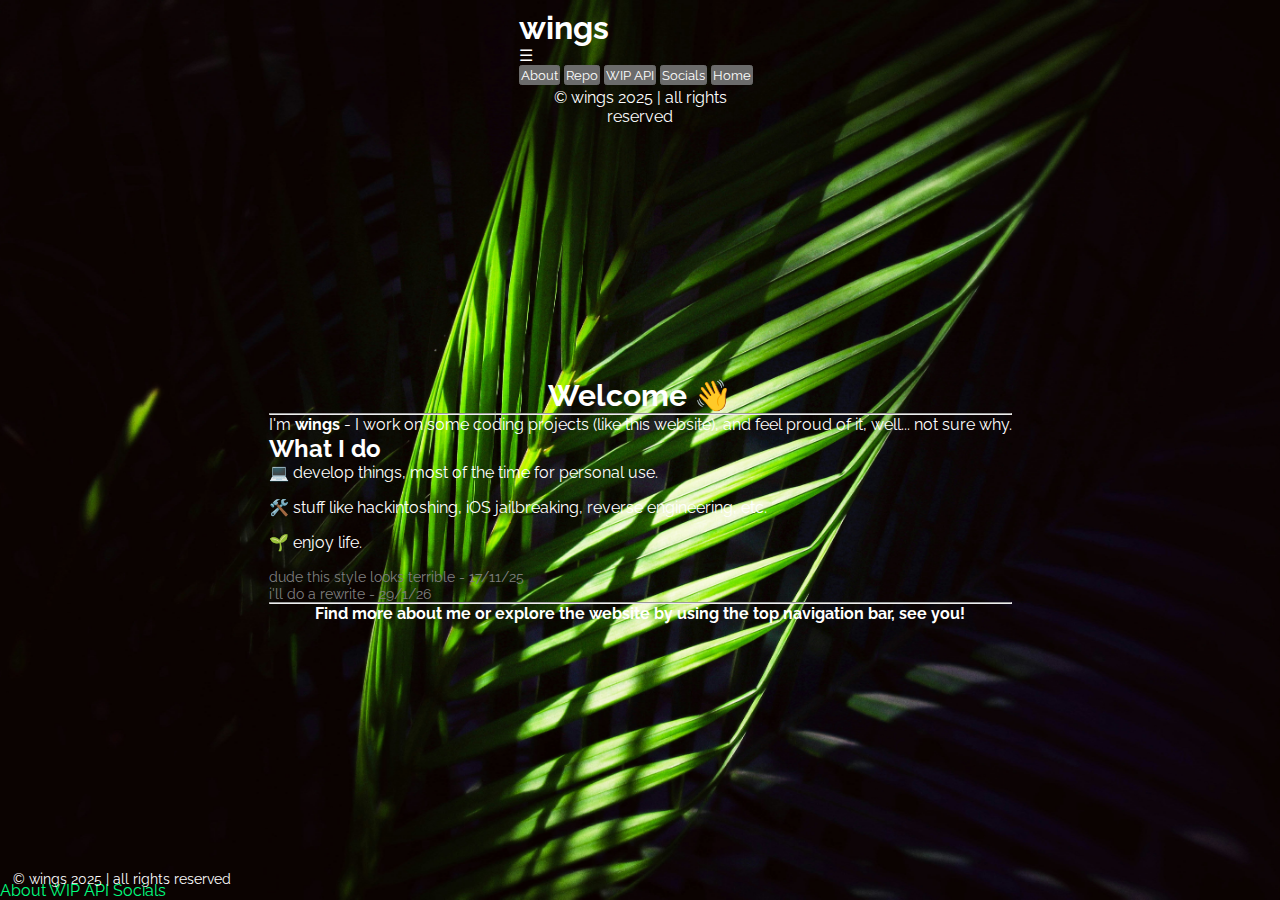
<file: index.html>
<!DOCTYPE html>
<html lang="en">

<head>
    <meta charset="UTF-8">
    <meta name="viewport" content="width=device-width, initial-scale=1.0, maximum-scale=1.0, user-scalable=no">
    <link rel="icon" type="image/png" href="/favicon/favicon-96x96.png" sizes="96x96" />
    <link rel="icon" type="image/svg+xml" href="/favicon/favicon.svg" />
    <link rel="shortcut icon" href="/favicon/favicon.ico" />
    <link rel="apple-touch-icon" sizes="180x180" href="/favicon/apple-touch-icon.png" />
    <meta name="apple-mobile-web-app-title" content="wings" />
    <link rel="manifest" href="/favicon/site.webmanifest" />
    <title>wings</title>
    <link rel="stylesheet" href="/styles.css">
    <script src="/scripts.js"></script>
    <style>
        body {
            display: flex;
            flex-direction: column;
            min-height: 100vh;
        }

        ul {
            list-style: none;
            padding: 0;
        }

        ul li {
            position: relative;
            padding-left: 1.5em;
            margin-bottom: 1em;
        }

        ul li:nth-child(1)::before {
            content: "💻";
            position: absolute;
            left: 0;
        }

        ul li:nth-child(2)::before {
            content: "🛠️";
            position: absolute;
            left: 0;
        }

        ul li:nth-child(3)::before {
            content: "🌱";
            position: absolute;
            left: 0;
        }
    </style>
</head>

<body>
    <header>
        <div class="topbar">
            <h1>wings</h1>
            <div class="hamburger" onclick="toggleMenu()">☰</div>
            <div class="nav">
                <button onclick="goto.href='/about';">About</button>
                <button onclick="goto.href='/repo';">Repo</button>
                <button onclick="window.location.href='https://fastipi.onrender.com';">WIP API</button>
                <button onclick="goto.href='/socials';">Socials</button>
                <button id="home">Home</button>
                <p style="text-align: center; padding: 1%;">© wings 2025 | all rights reserved</p>
            </div>
        </div>
    </header>
    <main>
        <div class="c-container">
            <div class="content">
                <!-- why `font-size: 190%;`? because that's 90% the default font-size -->
                <h1 style="text-align: center; font-size: 190%;">Welcome 👋</h1>
                <hr>
                <p>I'm <strong>wings</strong> - I work on some coding projects (like this website), and feel
                    proud of it, well... not sure why.
                </p>
                <h2>What I do</h2>
                <ul>
                    <li>develop things, most of the time for personal use.</li>
                    <li>stuff like hackintoshing, iOS jailbreaking, reverse engineering, etc.</li>
                    <li>enjoy life.</li>
                </ul>
                <p style="font-size: 90%; color: gray;">dude this style looks terrible - 17/11/25</p>
                <p style="font-size: 90%; color: gray;">i'll do a rewrite - 29/1/26</p>
                <hr>
                <p style="text-align: center;"><strong>Find more about me or explore the website by using the top navigation bar, see
                        you!</strong></p>
            </div>
        </div>
    </main>
    <footer style="text-align: center; padding: 1%;">
        © wings 2025 | all rights reserved
    </footer>

    <div class="seo-links">
        <a href="/about">About</a>
        <a href="https://fastipi.onrender.com">WIP API</a>
        <a href="/socials">Socials</a>
    </div>

    <script src="/hamburger.js?v=<%= Date.now() %>"></script>
</body>

</html>
</file>
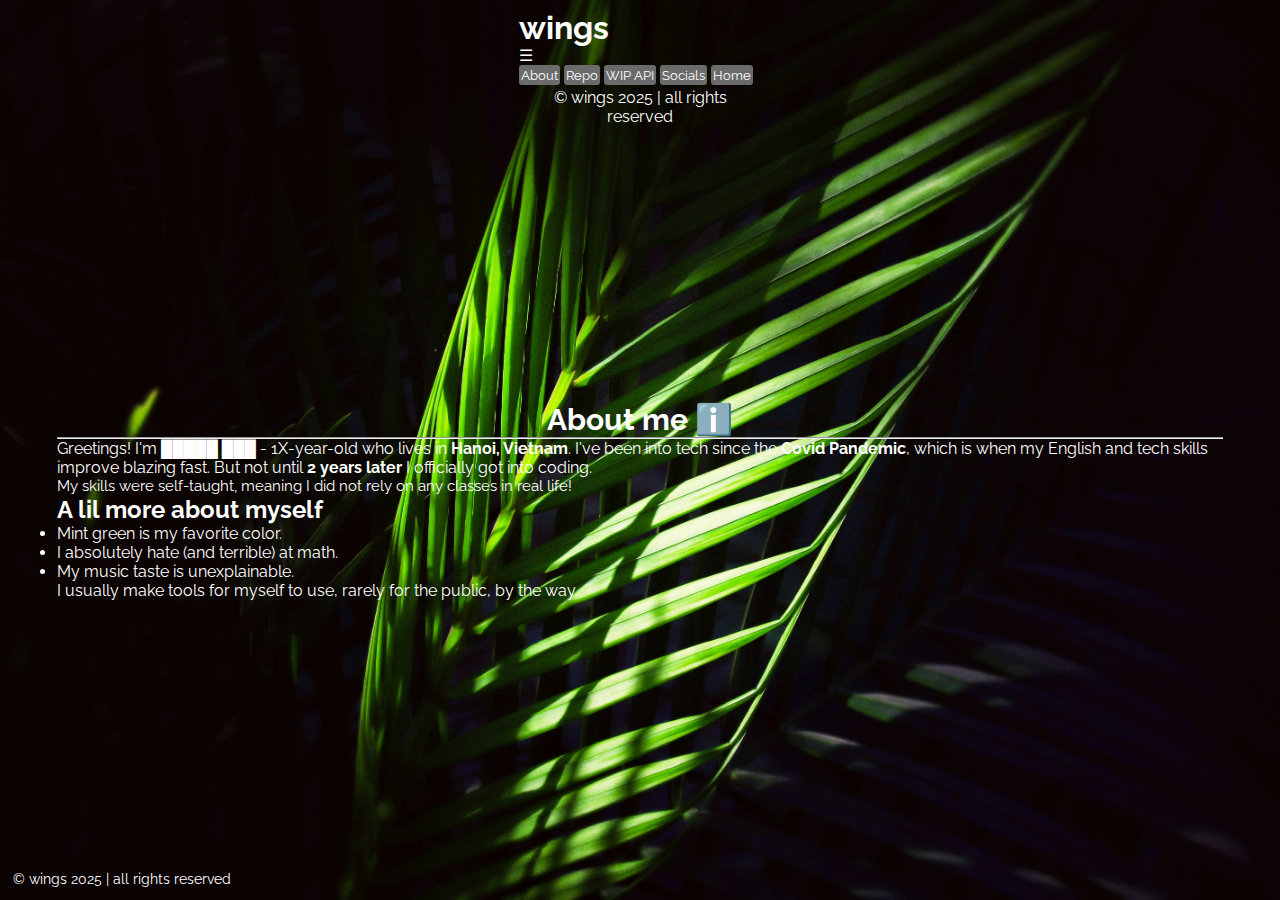
<file: about/index.html>
<!DOCTYPE html>
<html lang="en">

<head>
    <meta charset="UTF-8">
    <meta name="viewport" content="width=device-width, initial-scale=1.0, maximum-scale=1.0, user-scalable=no">
    <link rel="icon" type="image/png" href="/favicon/favicon-96x96.png" sizes="96x96" />
    <link rel="icon" type="image/svg+xml" href="/favicon/favicon.svg" />
    <link rel="shortcut icon" href="/favicon/favicon.ico" />
    <link rel="apple-touch-icon" sizes="180x180" href="/favicon/apple-touch-icon.png" />
    <meta name="apple-mobile-web-app-title" content="wings" />
    <link rel="manifest" href="/favicon/site.webmanifest" />
    <title>wings | About</title>
    <link rel="stylesheet" href="/styles.css">
    <script src="/scripts.js"></script>
    <style>
        body {
            display: flex;
            flex-direction: column;
            min-height: 100vh;
        }

        #hidden-quote {
            color: #353535;
            font-size: 15px;
            opacity: 0;
            transition: opacity 0.25s ease;
            text-align: center;
        }

        #hidden-quote:hover {
            opacity: 1;
        }
    </style>
</head>

<body>
    <header>
        <div class="topbar">
            <h1 onclick="goto.href='/';">wings</h1>
            <div class="hamburger" onclick="toggleMenu()">☰</div>
            <div class="nav">
                <button id="about">About</button>
                <button onclick="goto.href='/repo';">Repo</button>
                <button onclick="window.location.href='https://fastipi.onrender.com';">WIP API</button>
                <button onclick="goto.href='/socials';">Socials</button>
                <button id="home" onclick="goto.href='/';">Home</button>
                <p style="text-align: center; padding: 1%;">© wings 2025 | all rights reserved</p>
            </div>
        </div>
    </header>
    <main>
        <div class="c-container">
            <div class="content">
                <!-- why `font-size: 190%;`? because that's 90% the default font-size -->
                <h1 style="text-align: center; font-size: 190%;">About me ℹ️</h1>
                <hr>
                <p>Greetings! I'm █████ ███ - 1X-year-old who lives in <strong>Hanoi, Vietnam</strong>. I've been into tech since the <strong>Covid Pandemic</strong>, which is when my English and tech skills improve blazing fast. But not until <strong>2 years later</strong> I officially got into coding.</p>
                <p style="font-size: 15px;">My skills were self-taught, meaning I did not rely on any classes in real life!</p>
                <h2>A lil more about myself</h2>
                <ul>
                    <li>Mint green is my favorite color.</li>
                    <li>I absolutely hate (and terrible) at math.</li>
                    <li>My music taste is unexplainable.</li>
                </ul>
                <p>I usually make tools for myself to use, rarely for the public, by the way.</p>
                <p id="hidden-quote">"Coding isn’t even the hard part, it’s finding a project you actually <i>want</i> to work on." - None other than me</p>
            </div>
        </div>
    </main>
    <footer style="text-align: center; padding: 1%;">
        © wings 2025 | all rights reserved
    </footer>
    <script src="/hamburger.js?v=<%= Date.now() %>"></script>
</body>

</html>
</file>
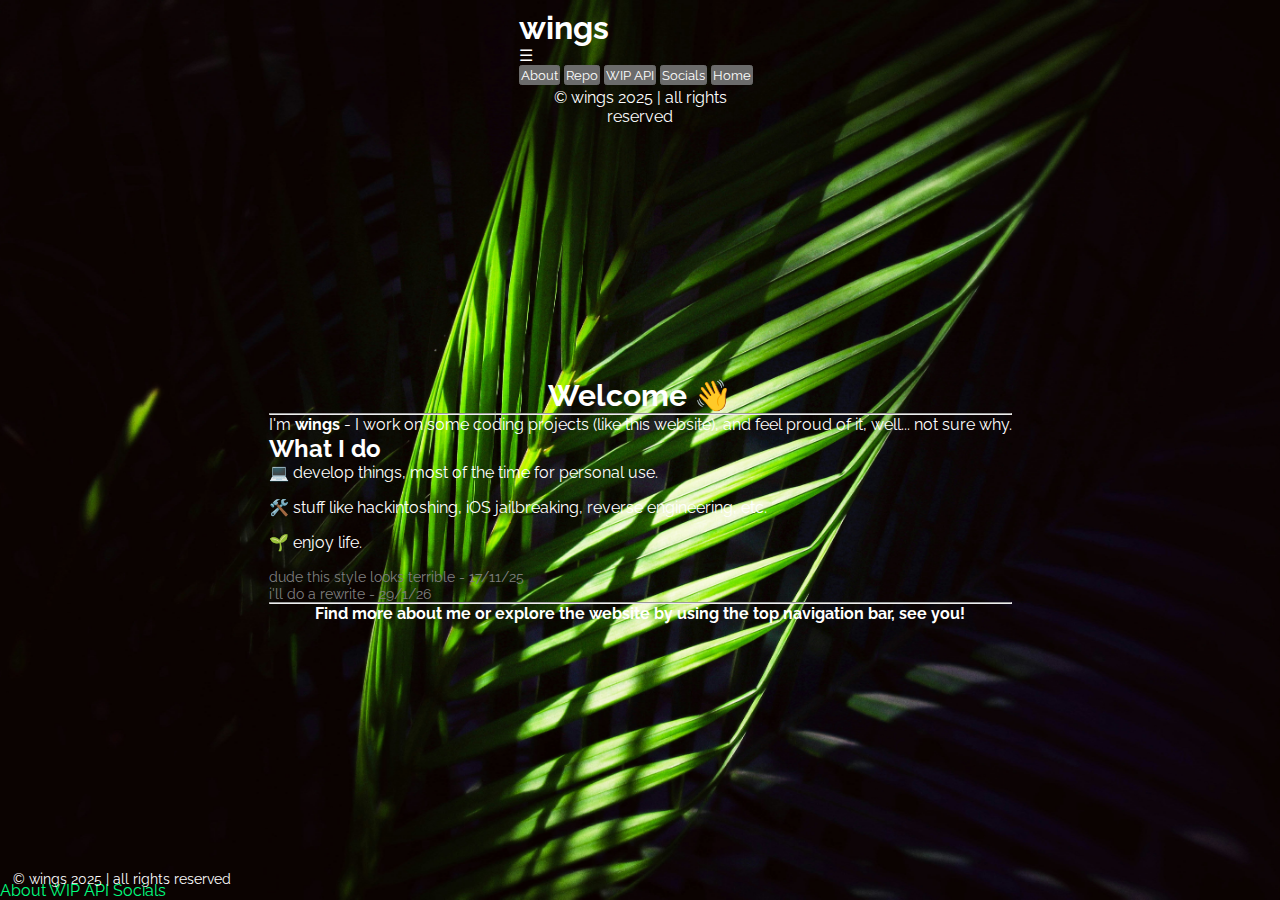
<file: repo/index.html>
<!DOCTYPE html>
<html>
<head>
    <meta http-equiv="refresh" content="0; url='https://winaviation.github.io/#repo'" />
</head>
<body>
    <p>redirecting... <a href="https://winaviation.github.io/#repo">click here</a> if u stuck</p>
</body>
</html>
</file>
<file: styles.css>
@import url("https://fonts.googleapis.com/css2?family=Raleway:ital,wght@0,100..900;1,100..900&display=swap");
:root {
    color-scheme: dark;
}
* {
    font-family: "Raleway", sans-serif;
    user-select: none;
    -webkit-user-select: none;
    padding: 0;
    margin: 0;
}
body {
    background: url("background.jpg") no-repeat center center;
    color: white;
    background-size: cover;
    min-height: 100vh;
    display: flex;
    flex-direction: column;
    overflow-x: clip;
    position: relative;
}
header {
    flex-shrink: 0;
    width: 100%;
    display: flex;
    justify-content: center;
    position: sticky;
    top: 1.046vh;
    z-index: 50;
}
.header-content {
    width: 100%;
    height: 100%;
    display: flex;
    justify-content: space-between;
    align-items: center;
}
.header-content h1 {
    color: #00ff80;
    margin-left: 1.32%;
    font-size: 3.347vh;
}
.header-content .header-buttons {
    display: flex;
    align-items: center;
    margin-right: 0.8%;
    gap: 0.523vw;
}
main {
    flex-grow: 1;
    display: flex;
    justify-content: center;
    align-items: center;
    width: 100%;
    padding: 3.347vh;
    box-sizing: border-box;
    overflow: hidden;
}
.bento-container {
    display: flex;
    gap: 1.569vw;
    align-items: center;
    justify-content: center;
    max-width: 73.222vw;
}
.hero-content::-webkit-scrollbar {
    display: none;
}
.bento-right {
    display: flex;
    flex-direction: column;
    gap: 3.638vh;
}
.hero-content {
    display: flex;
    flex-direction: column;
    justify-content: center;
    padding: 6vmin 5vmin;
    scrollbar-width: none;
}
.brand-title {
    font-size: 11.506vh;
    font-weight: 800;
    margin-bottom: 0.523vh;
    letter-spacing: -0.105vw;
}
.brand-sub {
    font-size: 1.883vh;
    font-weight: 600;
    color: white;
}
.space-maker {
    height: 4.184vh;
}
.brand-desc {
    font-size: 1.883vh;
    line-height: 1.6;
    color: #cccccc;
    max-width: 90%;
}
.side-content {
    display: flex;
    flex-direction: column;
    justify-content: center;
    padding: 4vmin;
}
.side-title {
    font-size: 2.51vh;
    font-weight: 700;
    margin-bottom: 2.092vh;
    display: flex;
    align-items: center;
    gap: 0.523vw;
    color: white;
}
.side-text {
    font-size: 1.674vh;
    line-height: 1.6;
    color: white;
}
.hero-content {
    position: relative;
    display: flex;
    flex-direction: column;
    justify-content: flex-start;
    align-items: flex-start;
    height: 100%;
    width: 100%;
    box-sizing: border-box;
    padding: 6vmin;
}
.hero-content .hero-body {
    margin-block: auto;
}
.hero-body {
    width: 100%;
}
.hero-footer {
    position: absolute;
    bottom: 2.092vh;
    left: 0;
    right: 0;
    width: 100%;
    padding: 0 2.092vw;
    box-sizing: border-box;
}
.footer-msg {
    text-align: center;
    font-size: 0.9em;
    opacity: 0.7;
    margin-top: 1.046vh;
}
.content {
    height: 100%;
    width: 100%;
    padding: 3vmin;
    box-sizing: border-box;
}
.panel-wrapper {
    position: relative;
    width: 100%;
    height: 100%;
}
.panel {
    position: absolute;
    top: 0;
    left: 0;
    width: 100%;
    height: 100%;
    visibility: hidden;
    pointer-events: none;
    overflow-y: auto;
}
.panel.active {
    visibility: visible;
    pointer-events: all;
}
#current {
    --btn-bg: #00ff80;
    --btn-color: black;
}
.line-container {
    display: flex;
    justify-content: center;
    width: 100%;
    height: 0.457vh;
    margin-top: 2.287vh;
}
.line {
    background: rgba(255, 255, 255, 0.2);
    height: 100%;
    width: 95%;
    border-radius: 100vh;
}
.what-i-do {
    list-style: none;
    padding: 0;
}
.what-i-do li {
    position: relative;
    padding-left: 1.5em;
    margin-bottom: 1em;
}
.what-i-do li:nth-child(1)::before {
    content: "💻";
    position: absolute;
    left: 0;
}
.what-i-do li:nth-child(2)::before {
    content: "🛠️";
    position: absolute;
    left: 0;
}
.what-i-do li:nth-child(3)::before {
    content: "🌱";
    position: absolute;
    left: 0;
}
a {
    color: #00ff80;
    text-decoration: none;
}
.tc-sep {
    display: flex;
    align-items: center;
    gap: 2vmin;
    width: 100%;
}
.line-sep-container {
    display: flex;
    flex-grow: 1;
    height: 0.457vh;
}
.line-sep {
    background: white;
    height: 100%;
    width: 100%;
    opacity: 0.2;
    border-radius: 100vh;
}
code {
    font-family: monospace;
    background: rgba(0, 0, 0, 0.5);
    padding: 0.1em;
    border-radius: 0.3em;
}
.add-to-pm {
    display: flex;
    align-items: center;
    flex-direction: column;
    gap: 2vmin;
    margin-top: 2vmin;
}
.btn-content-wrapper {
    display: flex;
    align-items: center;
    justify-content: center;
    width: 100%;
    height: 100%;
    line-height: 1;
}
.pm-logo {
    width: 1.2em;
    height: auto;
    margin-right: 1vmin;
    display: block;
}
footer {
    padding: 1%;
    position: absolute;
    bottom: 0;
    width: 100%;
    display: flex;
    justify-content: space-between;
    align-items: center;
    box-sizing: border-box;
    font-size: 1.6vh;
}
footer p,
footer a {
    transition: opacity 0.3s ease;
    opacity: 0.5;
}
footer p:hover,
footer a:hover {
    opacity: 1;
}
#main-card {
    position: relative;
    left: 0;
    transition: left 0.45s cubic-bezier(0.4, 0, 0.2, 1);
}
#bento-right {
    position: relative;
    left: 0;
    transition: left 0.45s cubic-bezier(0.4, 0, 0.2, 1);
}
#hamburger {
    display: none;
}
#mobile-menu {
    display: none;
}
@media (max-width: 768px) {
    body {
        overflow-y: auto;
    }
    main {
        align-items: center;
        justify-content: flex-start;
        padding: 2vh 0;
        padding-bottom: 9vh;
        overflow: visible;
    }
    .bento-container {
        flex-direction: column;
        align-items: center;
        width: 100%;
        max-width: 100vw;
        gap: 2.5vh;
    }
    .header-content h1 {
        margin-left: 4.4%;
    }
    .bento-right {
        flex-direction: column;
        align-items: center;
        width: 100%;
        gap: 2.5vh;
    }
    .brand-title {
        font-size: 8vh;
    }
    .hero-content {
        padding: 4vmin;
    }
    .side-content {
        padding: 3vmin;
    }
    .header-content .header-buttons {
        display: none;
    }
    #hamburger {
        display: flex;
        align-items: center;
        justify-content: center;
        position: absolute;
        top: 50%;
        right: 4vw;
        transform: translateY(-50%);
        width: 10vw;
        height: 10vw;
        max-width: 44px;
        max-height: 44px;
        background: rgba(255, 255, 255, 0.08);
        border: 1px solid rgba(255, 255, 255, 0.2);
        border-radius: 0.8em;
        color: white;
        font-size: 1.3em;
        cursor: pointer;
        z-index: 100;
        transition: background 0.2s ease;
        -webkit-tap-highlight-color: transparent;
        right: 6.6%;
    }
    #hamburger:active {
        background: rgba(255, 255, 255, 0.18);
    }
    #mobile-menu {
        display: flex;
        justify-content: center;
        position: absolute;
        top: calc(100% + 1vh);
        left: 0;
        width: 100%;
        z-index: 99;
        visibility: hidden;
        pointer-events: none;
    }
    #mobile-menu.open {
        visibility: visible;
        pointer-events: all;
    }
    .mobile-menu-inner {
        width: 100%;
        padding: 1.5vmin 3vmin;
        box-sizing: border-box;
        display: flex;
        flex-direction: column;
        justify-content: center;
    }
    .mobile-nav-btn {
        background: none;
        border: none;
        color: white;
        font-family: "Raleway", sans-serif;
        font-size: 2.2vh;
        font-weight: 600;
        text-align: left;
        padding: 1.8vmin 1vmin;
        cursor: pointer;
        -webkit-tap-highlight-color: transparent;
        transition: color 0.15s ease;
        width: 100%;
    }
    .mobile-nav-btn:active,
    .mobile-nav-btn.active {
        color: #00ff80;
    }
    .mobile-menu-sep {
        height: 1px;
        background: rgba(255, 255, 255, 0.15);
        margin: 0 1vmin;
    }
}
</file>
